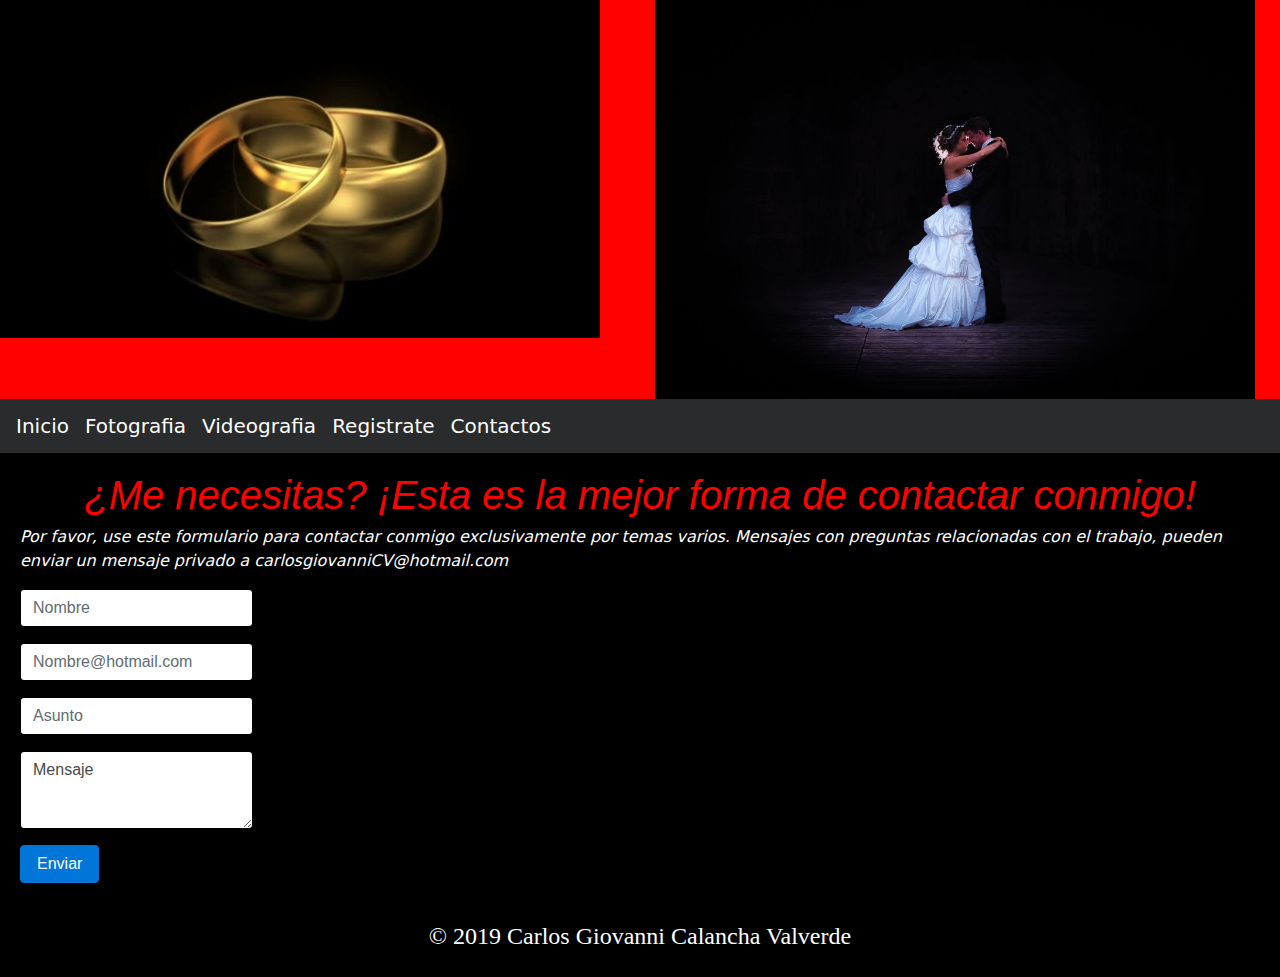
<file: contacto.html>
<!DOCTYPE html>
<html lang="en">
<head>
    <meta charset="UTF-8">
    <meta name="viewport" content="width=device-width, initial-scale=1.0">
    <meta http-equiv="X-UA-Compatible" content="ie=edge">
    <title>Document</title>
    <link rel="stylesheet" href="css/estilos.css">
    <link rel="stylesheet" type="text/css" href="css/bootstrap.min.css"/>
    <script src="js/jquery-3.2.1.min.js"></script>
    <script src="js/bootstrap.min.js"></script>
</head>
<body>

        <header class="row">
                <div class="col-md-6">
                <section id="logo"><img src="img/depositphotos_47097599-stock-video-wedding-rings.jpg" class="img-fluid"></section>
                </div>
                <div class="col-md-6">
                <section id="logo"><img src="img/b59f741588ac7cad245aca9e4242ee72.jpg" class="img-fluid"></section>
                </div>
        </header>
   
            <nav class="navbar navbar-toggleable-md navbar-inverse bg-inverse">
                        <button class="navbar-toggler navbar-toggler-right" data-toggle="collapse" data-target="#fm-menu" aria-controls="fm-menu" aria-expanded="falce" aria-label="Menu">
                            <span class="navbar-toggler-icon"></span>
                        </button>
                        <a href="index.html" class="navbar-brand">Inicio</a>
                        <div class="collapse navbar-collapse" id="fm-menu">
                            <ul class="navbar-nav mr-auto">
                                <li class="nav-item"></li>
                                <a href="fotografia.html" class="navbar-brand">Fotografia</a>
                                <a href="videografia.html" class="navbar-brand">Videografia</a>
                                <a href="registrate.html" class="navbar-brand">Registrate</a>
                                <a href="contacto.html" class="navbar-brand">Contactos</a> 
                               
                            </ul>
                        </div>
            </nav>
            
<div class="container-fluid">

    <main class="row">
            <div class="row" >
                <div class="col">
                    
                            <h1 id="titulo1"><em>¿Me necesitas? ¡Esta es la mejor forma 
                            de contactar conmigo!</em></h1>
                            <p><em>Por favor, use este formulario para 
                            contactar conmigo exclusivamente por temas varios. 
                            Mensajes con preguntas relacionadas con el trabajo, 
                            pueden enviar un mensaje privado a 
                            carlosgiovanniCV@hotmail.com</em></p>
                
                </div>
            </div>
                        <form>
                                <div class="form-group">
                                        <!-- <label for="exampleFormControlInput1">Nombre</label> -->
                                        <input type="Nombre*" class="form-control" id="exampleFormControlInput1" placeholder="Nombre">
                                </div>
                                <div class="form-group">
                                  <!-- <label for="exampleFormControlInput1">Email</label> -->
                                  <input type="email" class="form-control" id="exampleFormControlInput1" placeholder="Nombre@hotmail.com">
                                </div>
                                <div class="form-group">
                                        <!-- <label for="exampleFormControlInput1">Asunto</label> -->
                                        <input type="email" class="form-control" id="exampleFormControlInput1" placeholder="Asunto">
                                </div>
                               
                                <div class="form-group">
                                  <!-- <label for="exampleFormControlTextarea1">Mensaje</label> -->
                                  <textarea class="form-control" id="exampleFormControlTextarea1" rows="3">Mensaje</textarea>
                                </div>
                                <button type="submit" class="btn btn-primary">Enviar</button>
                              </form>
<div class="row">


    </main>

    <footer class="row">
            <div class="col">
                <h4>© 2019 Carlos Giovanni Calancha Valverde</h4>
            </div>
    </footer> 

</div>
</body>
</html>
</file>
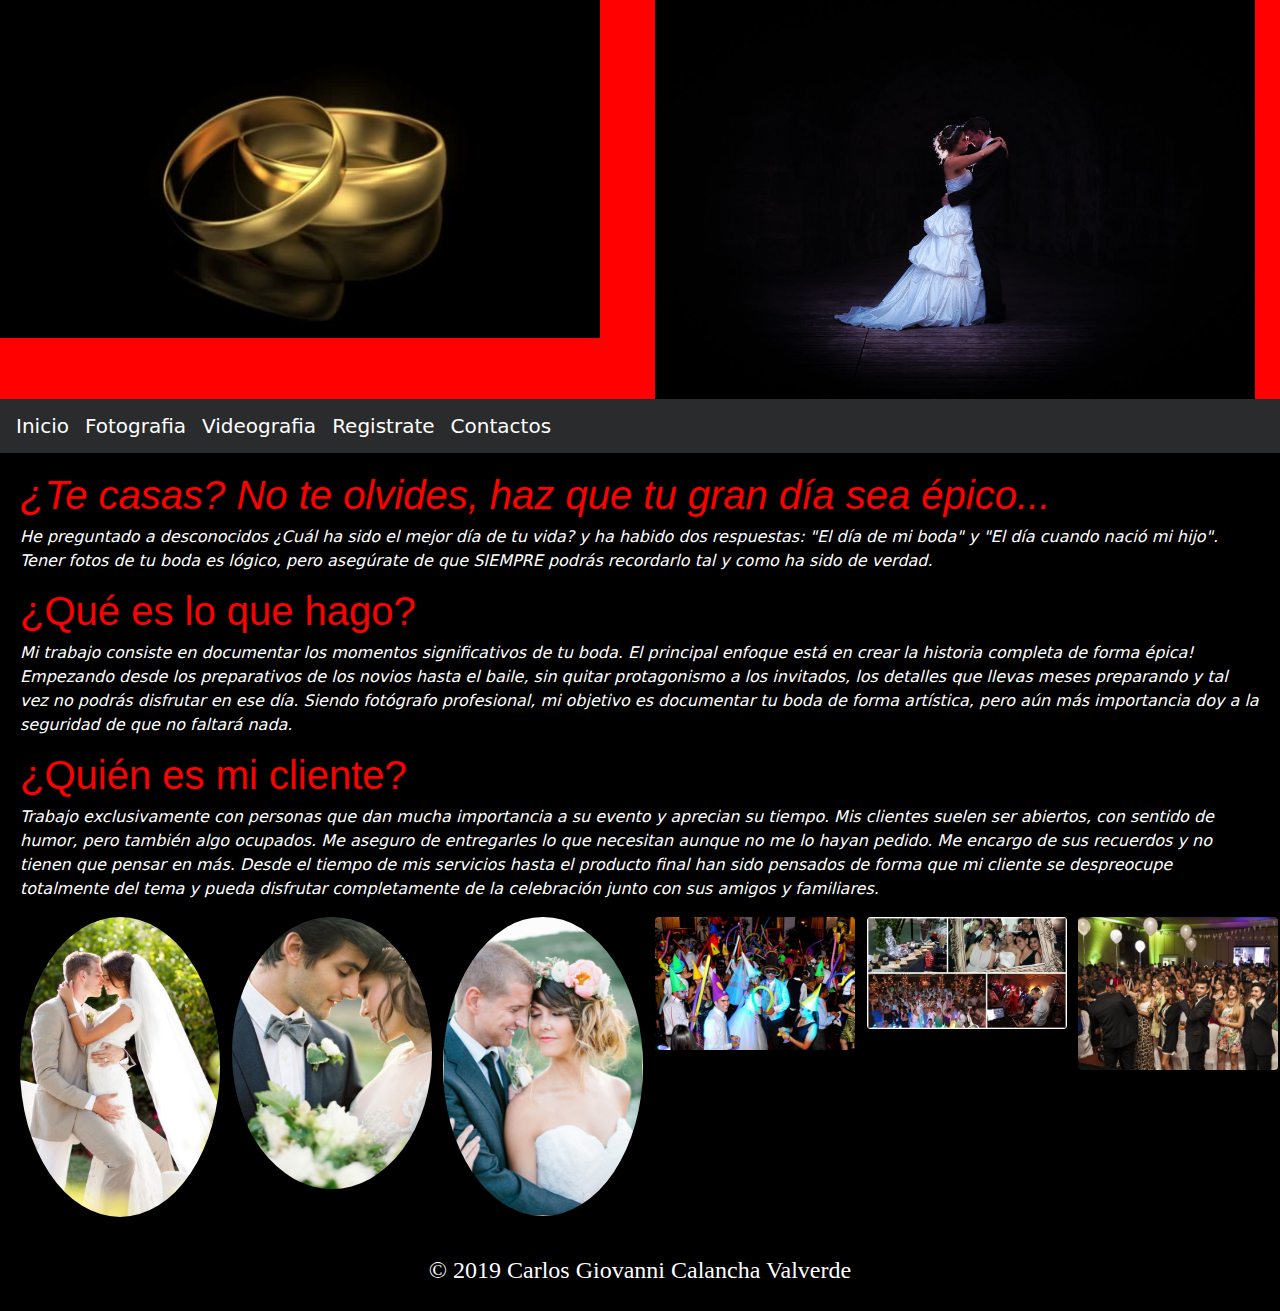
<file: fotografia.html>
<!DOCTYPE html>
<html lang="en">
<head>
    <meta charset="UTF-8">
    <meta name="viewport" content="width=device-width, initial-scale=1.0">
    <meta http-equiv="X-UA-Compatible" content="ie=edge">
    <link rel="stylesheet" href="css/estilos.css">
    <title>Document</title>
    <link rel="stylesheet" type="text/css" href="css/bootstrap.min.css"/>
    <script src="js/jquery-3.2.1.min.js"></script>
    <script src="js/bootstrap.min.js"></script>
</head>
<body>

        <header class="row">
                <div class="col-md-6">
                <section id="logo"><img src="img/depositphotos_47097599-stock-video-wedding-rings.jpg" class="img-fluid"></section>
                </div>
                <div class="col-md-6">
                <section id="logo"><img src="img/b59f741588ac7cad245aca9e4242ee72.jpg" class="img-fluid"></section>
                </div>
         </header>


         <div class="row">
                <div class="col">
                    <nav class="navbar navbar-toggleable-md navbar-inverse bg-inverse">
                        <button class="navbar-toggler navbar-toggler-right" data-toggle="collapse" data-target="#fm-menu" aria-controls="fm-menu" aria-expanded="falce" aria-label="Menu">
                            <span class="navbar-toggler-icon"></span>
                        </button>
                        <a href="index.html" class="navbar-brand">Inicio</a>
                        <div class="collapse navbar-collapse" id="fm-menu">
                            <ul class="navbar-nav mr-auto">
                                <li class="nav-item"></li>
                                <a href="fotografia.html" class="navbar-brand">Fotografia</a>
                                <a href="videografia.html" class="navbar-brand">Videografia</a>
                                <a href="registrate.html" class="navbar-brand">Registrate</a>
                                <a href="contacto.html" class="navbar-brand">Contactos</a> 
                            </ul>
                        </div>
                    </nav>
                </div>
            </div>
            <div class="container-fluid">            
<main class="row">
    <h1 id="titulo1">
        <em>¿Te casas? No te olvides, haz que tu gran día sea épico...</em>
    </h1>
    <p><em> He preguntado a desconocidos ¿Cuál ha sido el mejor día de tu vida? y ha habido dos respuestas: "El día de mi boda" y "El día cuando nació mi hijo". Tener fotos de tu boda es lógico, pero asegúrate de que SIEMPRE podrás recordarlo tal y como ha sido de verdad.</em></p>
    <h1 id="titulo1">¿Qué es lo que hago?</h1>
    <p><em> Mi trabajo consiste en documentar los momentos significativos de tu boda. El principal enfoque está en crear la historia completa de forma épica! Empezando desde los preparativos de los novios hasta el baile, sin quitar protagonismo a los invitados, los detalles que llevas meses preparando y tal vez no podrás disfrutar en ese día. Siendo fotógrafo profesional, mi objetivo es documentar tu boda de forma artística, pero aún más importancia doy a la seguridad de que no faltará nada.</em></p>
    <h1 id="titulo1">¿Quién es mi cliente?</h1>
    <p><em> Trabajo exclusivamente con personas que dan mucha importancia a su evento y aprecian su tiempo. Mis clientes suelen ser abiertos, con sentido de humor, pero también algo ocupados. Me aseguro de entregarles lo que necesitan aunque no me lo hayan pedido. Me encargo de sus recuerdos y no tienen que pensar en más. Desde el tiempo de mis servicios hasta el producto final han sido pensados de forma que mi cliente se despreocupe totalmente del tema y pueda disfrutar completamente de la celebración junto con sus amigos y familiares.</em></p>

    <div class="row">
        <div class="col-sm-2">
            <img src="img/123.jpg" class="rounded-circle" width="200px">
        </div>
        <div class="col-sm-2">
            <img src="img/124.jpg" class="rounded-circle" width="200px">
        </div>
        <div class="col-sm-2">
            <img src="img/125.jpg" class="rounded-circle" width="200px">
        </div>
        <div class="col-sm-2">
            <img src="img/234.jpg" class="rounded" width="200px">
        </div>
        <div class="col-sm-2">
            <img src="img/235.jpg" class="rounded" width="200px">
        </div>
        <div class="col-sm-2">
            <img src="img/236.jpg" class="rounded" width="200px">
        </div>
    </div>
</main>
<footer class="row">
        <div class="col">
            <h4>© 2019 Carlos Giovanni Calancha Valverde</h4>
        </div>
</footer>
</div>
</body>
</html>
</file>
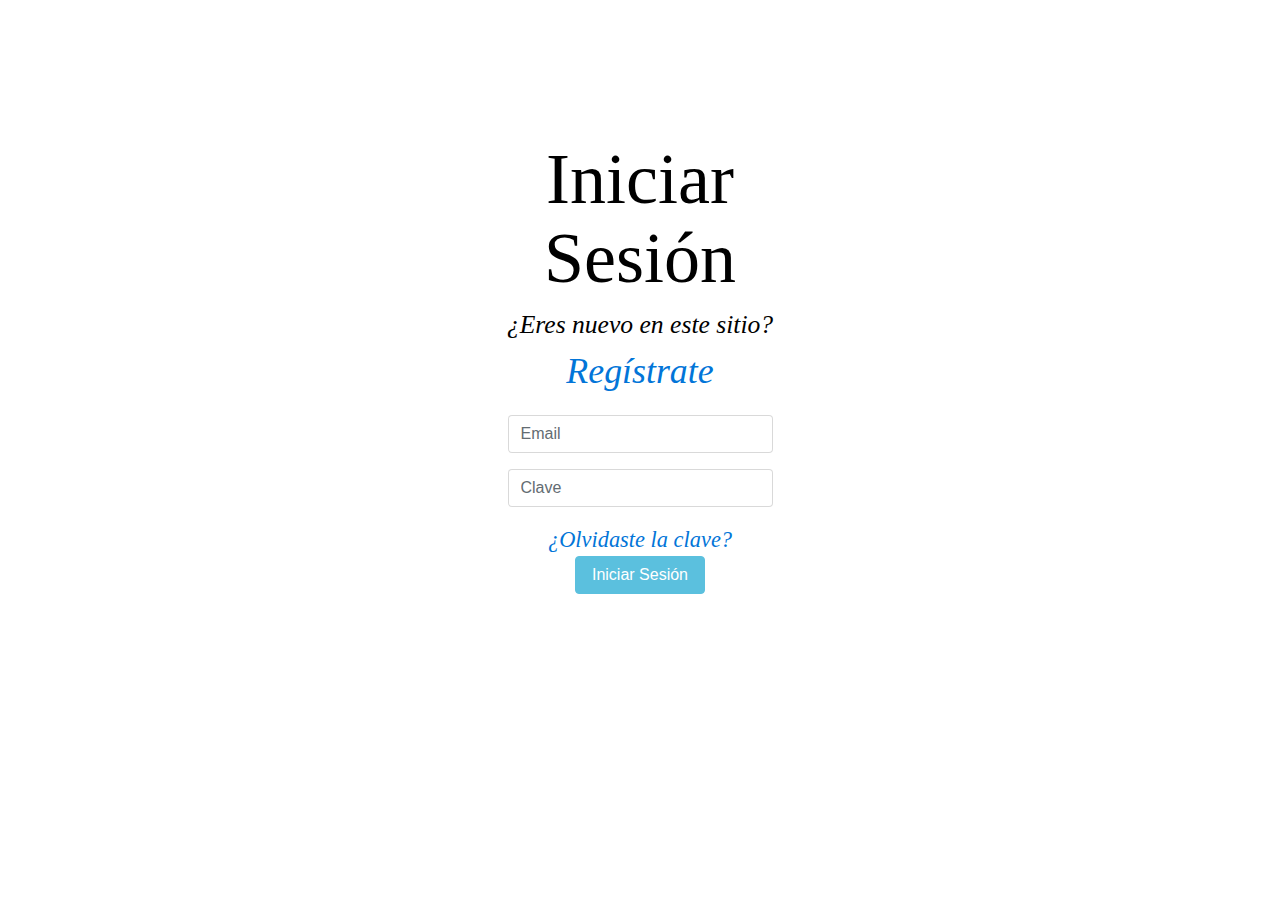
<file: iniciarsesion.html>
<!DOCTYPE html>
<html>

<head>
	<meta charset="UTF-8">
	<meta name="viewport" content="width=device-width, initial-scale=1.0">
	<meta http-equiv="X-UA-Compatible" content="ie=edge">
	<!--<link rel="stylesheet" href="css/bootstrap.min.css">-->
	<link rel="stylesheet" href="css/estilos.css">
	<title>Document</title>
	<link rel="stylesheet" type="text/css" href="css/bootstrap.min.css" />
	<script src="js/jquery-3.2.1.min.js"></script>
	<script src="js/bootstrap.min.js"></script>

</head>

<body>
	<div class="container sesion">
		<div class="row">
			<div class="container">
				<center>
					<h1>Iniciar Sesión</h1>
				</center>
				<center>
					<p class="form__link"><em>¿Eres nuevo en este sitio? </em><a
							href="registrate.html"><em>Regístrate</em></a></p>
				</center>
				<center>
					<form class="form-register" action="doc1.php" method="post" onsubmit="return validar();">
						<div class="form-group">

							<div class="col-sm-10">
								<input type="text" class="form-control" name="usuario" id="usuario" placeholder="Email"
									required>
							</div>
						</div>
						<div class="form-group">

							<div class="col-sm-10">
								<input type="password" class="form-control" name="password" id="password"
									placeholder="Clave" required>
							</div>
						</div>
						<a href="registrate.html"><em>¿Olvidaste la clave?</em></a>
						<div class="form-group">
							<div class="col-sm-offset-2 col-sm-10">
								<button type="submit" class="btn btn-info">Iniciar Sesión</button>
							</div>
						</div>
					</form>
				</center>
			</div>
		</div>

	</div>
	<style>
		.sesion {
			/* height: 250px; */
			width: 30%;
			transition: 2s;
			margin-top: 50px;

		}

		h1 {
			color: black;
			text-align: center;
			margin-top: 90px;
			font-family: Adobe Arabic;
			font-size: 450%;
		}

		p {
			color: black;
			font-family: Adobe Arabic;
			font-size: 160%;
		}

		a {
			font-family: Adobe Arabic;
			font-size: 140%;
		}
	</style>
</body>

</html>
</file>
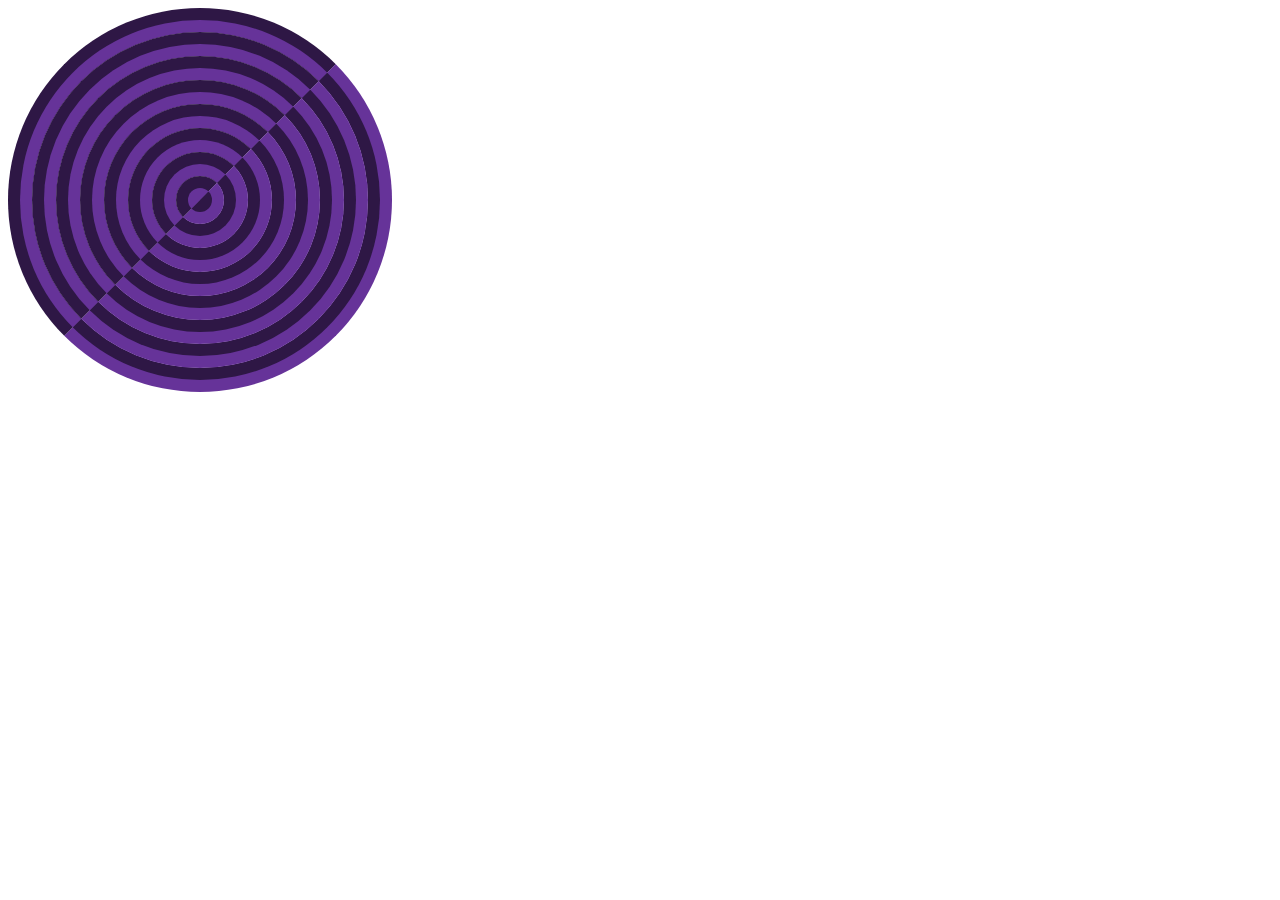
<file: prubaCodigo.html>
<!DOCTYPE html>
<html lang="en">
<head>
    <meta charset="UTF-8">
    <meta name="viewport" content="width=device-width, initial-scale=1.0">
    <meta http-equiv="X-UA-Compatible" content="ie=edge">
    <link rel="stylesheet" href="css/stylos.css">
    <title>Document</title>
</head>
<body>
    <div>
        <div>
            <div>
                <div>
                    <div>
                        <div>
                            <div>
                                <div>

                                </div>
                            </div>
                        </div>
                    </div>
                </div>
            </div>
        </div>
    </div>
</body>
</html>
</file>
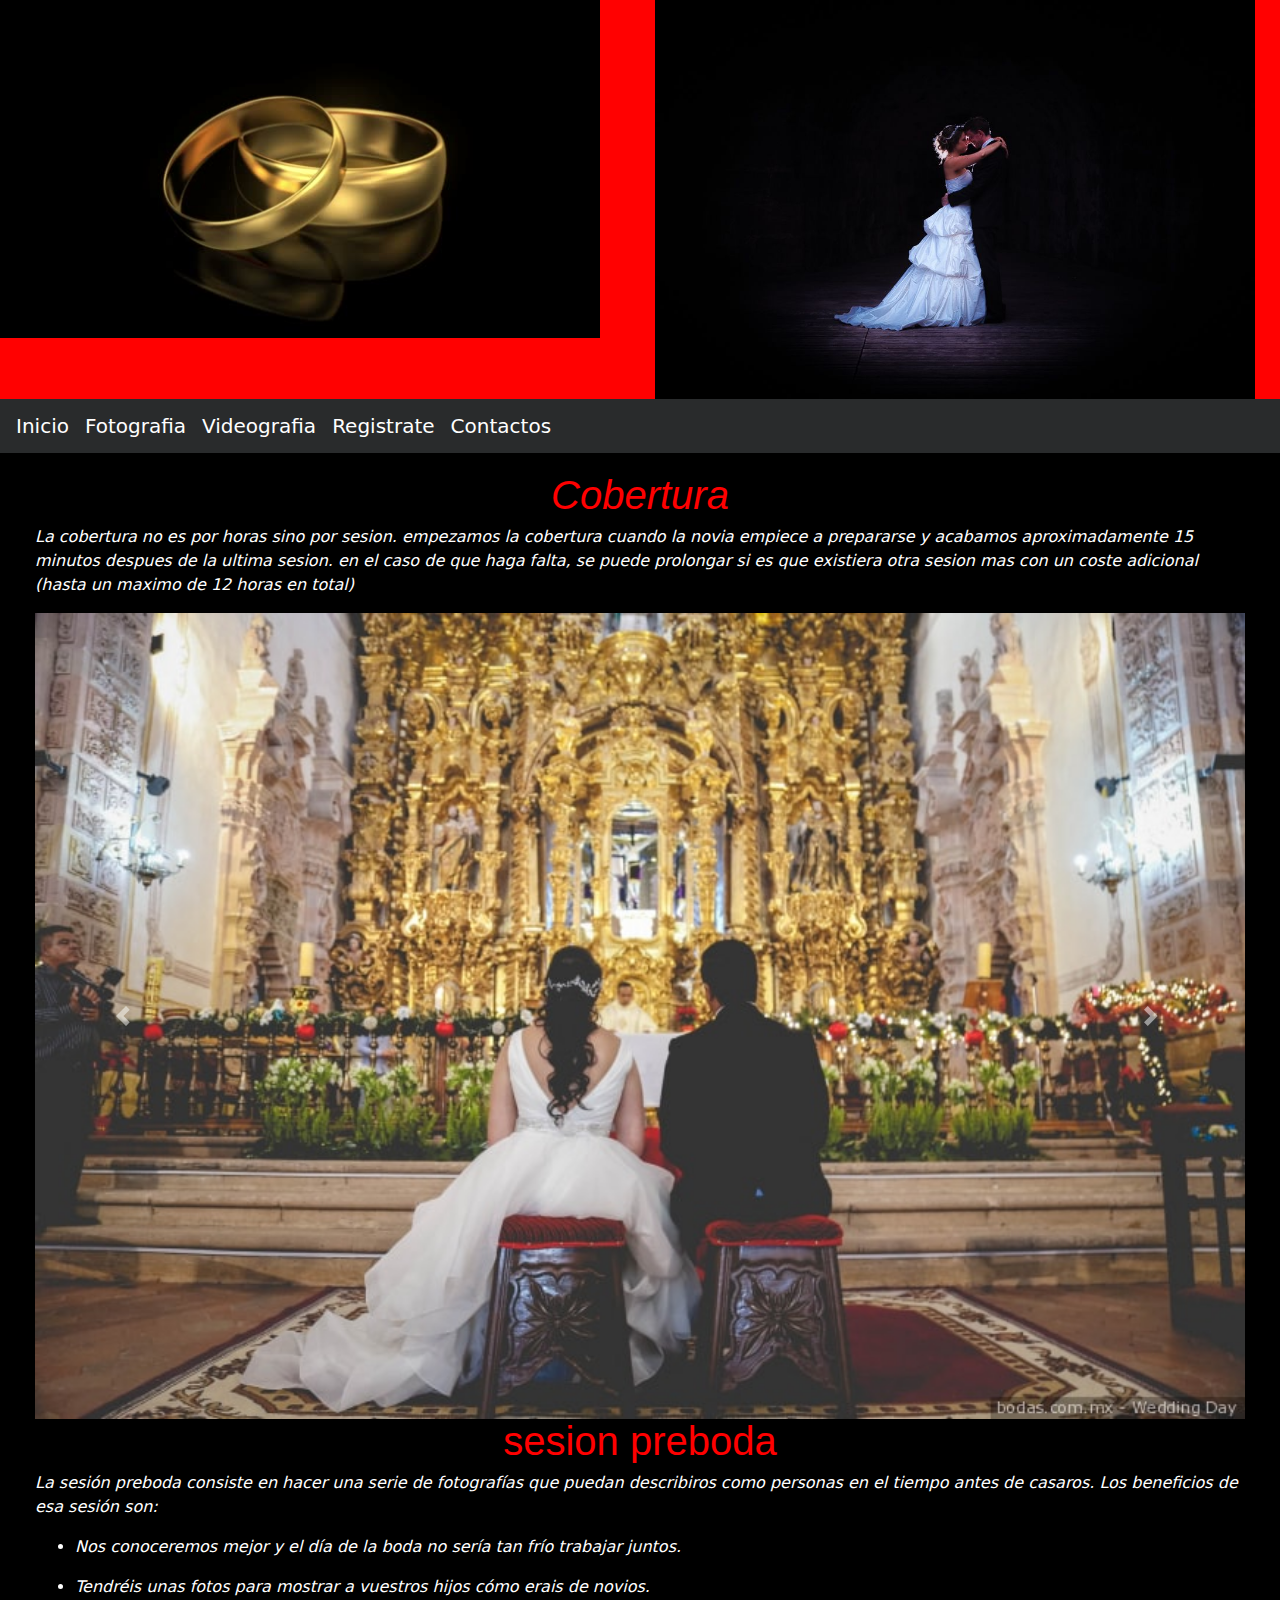
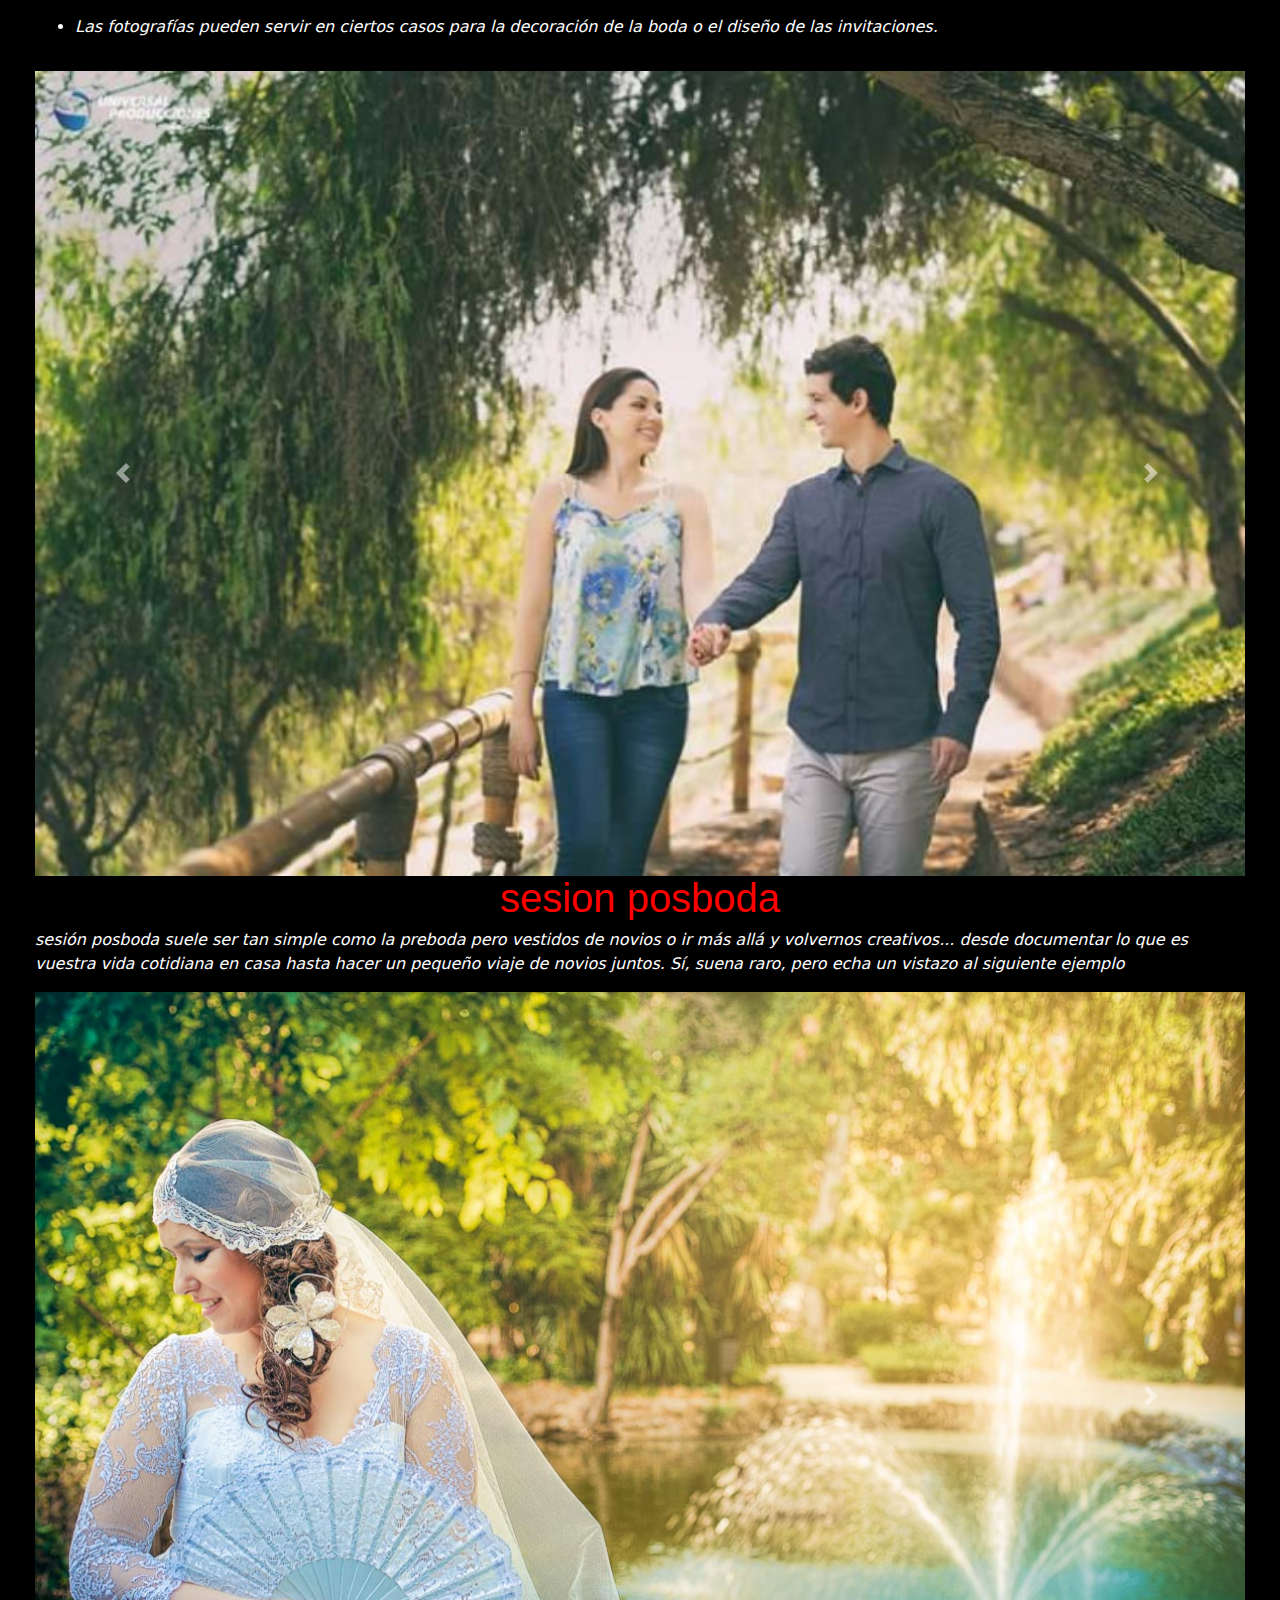
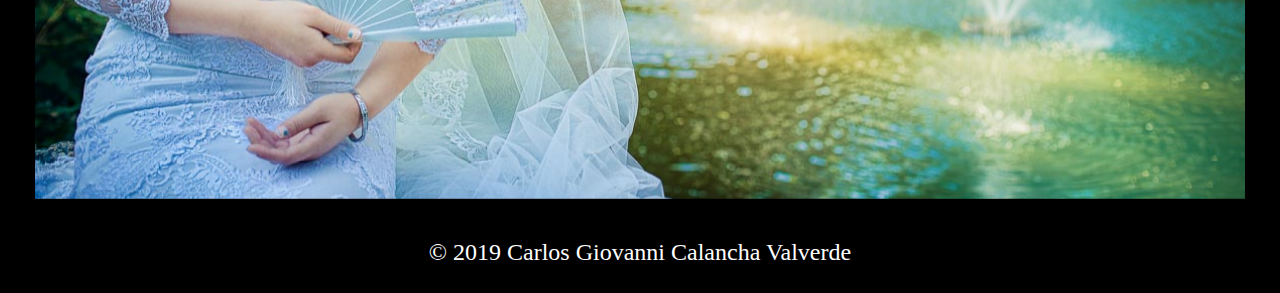
<file: videografia.html>
<!DOCTYPE html>
<html lang="en">
<head>
        <meta charset="UTF-8">
        <meta name="viewport" content="width=device-width, initial-scale=1.0">
        <meta http-equiv="X-UA-Compatible" content="ie=edge">
        <!--<link rel="stylesheet" href="css/bootstrap.min.css">-->
        <link rel="stylesheet" href="css/estilos.css">
        <title>Document</title>
        <link rel="stylesheet" type="text/css" href="css/bootstrap.min.css"/>
        <script src="js/jquery-3.2.1.min.js"></script>
        <script src="js/bootstrap.min.js"></script>
</head>
<body>

<header class="row">
        <div class="col-md-6">
            <section id="logo"><img src="img/depositphotos_47097599-stock-video-wedding-rings.jpg" class="img-fluid"></section>
        </div>
        <div class="col-md-6">
            <section id="logo"><img src="img/b59f741588ac7cad245aca9e4242ee72.jpg" class="img-fluid"></section>
        </div>
</header>


<div class="row">
        <div class="col">
    <nav class="navbar navbar-toggleable-md navbar-inverse bg-inverse">
                <button class="navbar-toggler navbar-toggler-right" data-toggle="collapse" data-target="#fm-menu" aria-controls="fm-menu" aria-expanded="falce" aria-label="Menu">
                    <span class="navbar-toggler-icon"></span>
                </button>
                <a href="index.html" class="navbar-brand">Inicio</a>
                <div class="collapse navbar-collapse" id="fm-menu">
                    <ul class="navbar-nav mr-auto">
                        <li class="nav-item"></li>
                        <a href="fotografia.html" class="navbar-brand">Fotografia</a>
                        <a href="videografia.html" class="navbar-brand">Videografia</a>
                        <a href="registrate.html" class="navbar-brand">Registrate</a>
                        <a href="contacto.html" class="navbar-brand">Contactos</a> 
                        
                    </ul>
                </div>
    </nav>
        </div>
    </div>
<div class="container-fluid">
<main class="row">
<div class="container-fluid">
    <h1 id="titulo1"><em>Cobertura</em></h1>
    <p><em>La cobertura no es por horas sino por sesion.
        empezamos la cobertura cuando la novia empiece a prepararse y acabamos aproximadamente 15 minutos despues de la ultima sesion.
        en el caso de que haga falta,
        se puede prolongar si es que existiera otra sesion mas con un coste adicional (hasta un maximo de 12 horas en total)</em></p>
    
        <div id="carouselExampleControls" class="carousel slide" data-ride="carousel" class="img-fluid">
            <div class="carousel-inner">
              <div class="carousel-item active">
                <img class="d-block w-100" src="img/catolica.jpg" alt="First slide">
              </div>
              <div class="carousel-item">
                <img class="d-block w-100" src="img/paseo.jpg" alt="Second slide">
              </div>
              <div class="carousel-item">
                <img class="d-block w-100" src="img/baile.jpg" alt="Third slide">
              </div>
            </div>
            <a class="carousel-control-prev" href="#carouselExampleControls" role="button" data-slide="prev">
              <span class="carousel-control-prev-icon" aria-hidden="true"></span>
              <span class="sr-only">Previous</span>
            </a>
            <a class="carousel-control-next" href="#carouselExampleControls" role="button" data-slide="next">
              <span class="carousel-control-next-icon" aria-hidden="true"></span>
              <span class="sr-only">Next</span>
            </a>
          </div>
    
        <h1 id="titulo1">sesion preboda</h1>
    <p><em>La sesión preboda consiste en hacer una serie de fotografías que puedan describiros como personas en el tiempo antes de casaros. Los beneficios de esa sesión son:</em></p>
    <nav class="nav">
        <ul>
            <li>
                <p><em> Nos conoceremos mejor y el día de la boda no sería tan frío trabajar juntos.</em></p>
            </li>
            <li>
                <p><em> Tendréis unas fotos para mostrar a vuestros hijos cómo erais de novios.</em></p>
            </li>
            <li>
                <p><em> Las fotografías pueden servir en ciertos casos para la decoración de la boda o el diseño de las invitaciones.</em></p>
            </li>
        </ul>
    </nav>
    <div class="row">
            <div class="col-md-12">
                <div id="carouselExampleIndicators" class="carousel slide" data-ride="carousel">
                    <div class="carousel-inner">
                      <div class="carousel-item active">
                        <img class="d-block w-100" src="img/cfb_199668.jpg" alt="First slide">
                      </div>
                      <div class="carousel-item">
                        <img class="d-block w-100" src="img/cfd_234625235.jpg" alt="Second slide">
                      </div>
                      <div class="carousel-item">
                        <img class="d-block w-100" src="img/cfg_8365623.jpg" alt="Third slide">
                      </div>
                      <div class="carousel-item">
                          <img class="d-block w-100" src="img/DSC_5528.jpg" alt="ford slide">
                        </div>
                    </div>
                    <a class="carousel-control-prev" href="#carouselExampleIndicators" role="button" data-slide="prev">
                      <span class="carousel-control-prev-icon" aria-hidden="true"></span>
                      <span class="sr-only">Previous</span>
                    </a>
                    <a class="carousel-control-next" href="#carouselExampleIndicators" role="button" data-slide="next">
                      <span class="carousel-control-next-icon" aria-hidden="true"></span>
                      <span class="sr-only">Next</span>
                    </a>
                  </div>
            </div>
          </div>
    <h1 id="titulo1">sesion posboda</h1>
    <p><em>sesión posboda suele ser tan simple como la preboda 
        pero vestidos de novios o ir más allá y volvernos creativos... 
        desde documentar lo que es vuestra vida cotidiana en casa hasta 
        hacer un pequeño viaje de novios juntos. Sí, suena raro, pero echa 
        un vistazo al siguiente ejemplo</em> </p>
        <div id="carouselExampleControls" class="carousel slide" data-ride="carousel">
            <div class="carousel-inner">
              <div class="carousel-item active">
                <img class="d-block w-100" src="img/posboda1.jpg" alt="First slide">
              </div>
              <div class="carousel-item">
                <img class="d-block w-100" src="img/posboda2.jpg" alt="Second slide">
              </div>
              <div class="carousel-item">
                <img class="d-block w-100" src="img/posboda3.jpg" alt="Third slide">
              </div>
            </div>
            <a class="carousel-control-prev" href="#carouselExampleControls" role="button" data-slide="prev">
              <span class="carousel-control-prev-icon" aria-hidden="true"></span>
              <span class="sr-only">Previous</span>
            </a>
            <a class="carousel-control-next" href="#carouselExampleControls" role="button" data-slide="next">
              <span class="carousel-control-next-icon" aria-hidden="true"></span>
              <span class="sr-only">Next</span>
            </a>
          </div>
</main>

    <footer class="row">
        <div class="col">
            <h4>© 2019 Carlos Giovanni Calancha Valverde</h4>
        </div>
    </footer>
</div>
</body>
</html>
</file>
<file: css/estilos.css>
body {
	background: rgb(255, 255, 255);
	color: rgb(255, 0, 0);
	
}

header {
	background: rgb(255, 1, 1);
	align-content: center;
	/*width: 1366px;*/

	
}

section#logo{
	background: black;
	align-content: center;
	width: 600px;
}

section#banner{
	background: #424242;
	color: rgb(80, 80, 80);
	width: 800px;
	height: 200px;
}

section#nombre{
	background: black;
	color: #ffffff;
	padding: 20px;
	text-align: center;

}
.col#barra{
	background: black;
	color: black;
}

h1#titulo1{
	/* font-family: Copperplate Gothic Light; */
	text-align: center;
	color: red;
    /* font-family: 'Lora', serif; */
    font-family: 'Source Sans Pro', sans-serif;


}
p#titulo2{
	/* font-family: BernhardMod BT; */
	font-family: 'Lora', serif;
}

.contenedor-main {
	margin-bottom: 20px;
	font-family: 'Lora', serif;
	
	
}

main {
	background:black;
	color: #ffffff;
	padding: 20px;
	
}

aside {
	background: #dee5e8;
	padding: 60px 0;
	color: #0d47a1;
}

.widgets {
	background: #f2f2f2;
	color: #424242;
	margin-bottom: 20px;
}

.widgets > div {
	background: #2196f3;
	color: #fff;
	padding: 20px;
}

footer {
	padding: 20px;
	background: black;
	color: white;
	text-align: center;
	font-family: Brush Script MT;
}
</file>
<file: css/stylos.css>
div {
    /* align-content: center; */
    border: 24px groove rebeccapurple;
    display: table-cell;
    border-radius: 999px;
    animation: spin 15s linear infinite;

}
@keyframes spin {
    from { transform: rotate(0deg)}
    to { transform: rotate(360deg)}
}
</file>
